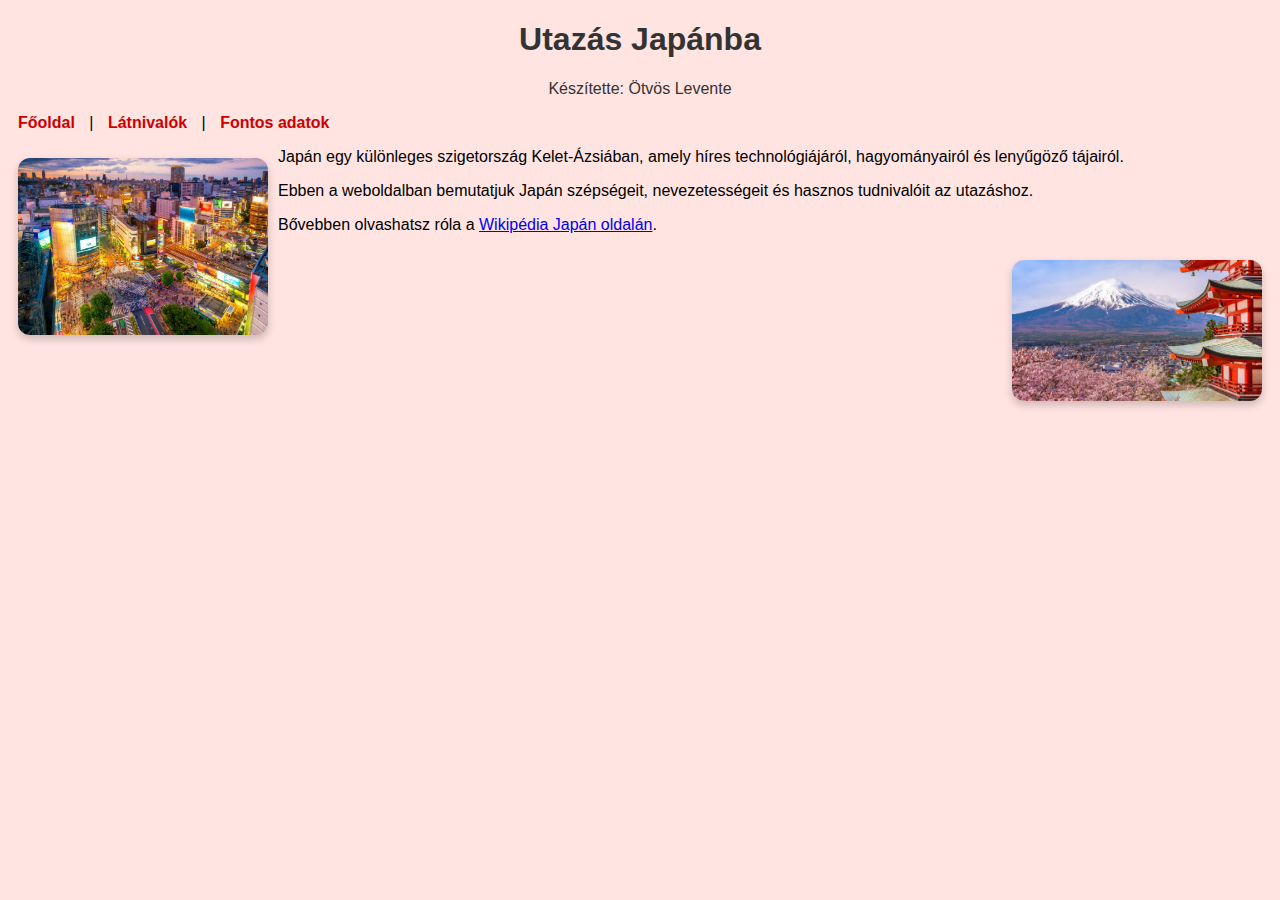
<file: index.html>
<!DOCTYPE html>
<html lang="hu">
<head>
  <meta charset="UTF-8">
  <meta name="viewport" content="width=device-width, initial-scale=1.0">
  <title>Japán - Az álmok földje</title>
  <link rel="stylesheet" href="style.css">
</head>
<body style="background-color: #ffe4e1;">
  <header>
    <h1>Utazás Japánba</h1>
    <p>Készítette: Ötvös Levente</p>
    <nav>
      <a href="index.html">Főoldal</a> |
      <a href="latnivalok.html">Látnivalók</a> |
      <a href="adatok.html">Fontos adatok</a>
    </nav>
  </header>
  <main>
    <img src="tokio1.jpg" alt="Tokió városa" class="float-left">
    <p>Japán egy különleges szigetország Kelet-Ázsiában, amely híres technológiájáról, hagyományairól és lenyűgöző tájairól.</p>
    <p>Ebben a weboldalban bemutatjuk Japán szépségeit, nevezetességeit és hasznos tudnivalóit az utazáshoz.</p>
    <p>Bővebben olvashatsz róla a <a href="https://hu.wikipedia.org/wiki/Jap%C3%A1n" target="_blank">Wikipédia Japán oldalán</a>.</p>
    <img src="fujihegy1.jpg" alt="Fuji-hegy" class="float-right">
  </main>
</body>
</html>
</file>
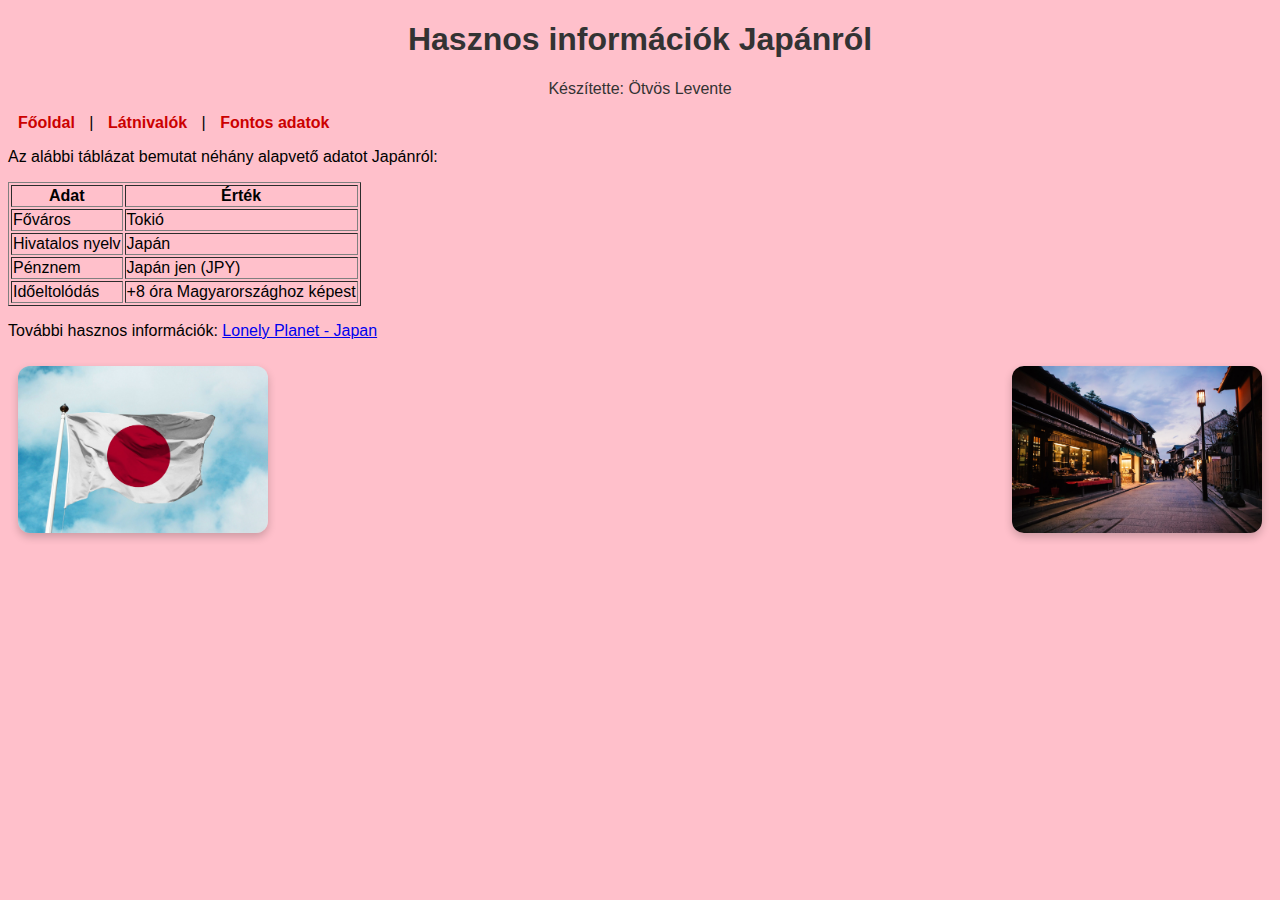
<file: adatok.html>
<!DOCTYPE html>
<html lang="hu">
<head>
  <meta charset="UTF-8">
  <meta name="viewport" content="width=device-width, initial-scale=1.0">
  <title>Fontos adatok Japánról</title>
  <link rel="stylesheet" href="style.css">
</head>
<body style="background-color: pink ">
  <header>
    <h1>Hasznos információk Japánról</h1>
    <p>Készítette: Ötvös Levente</p>
    <nav>
      <a href="index.html">Főoldal</a> |
      <a href="latnivalok.html">Látnivalók</a> |
      <a href="adatok.html">Fontos adatok</a>
    </nav>
  </header>
  <main>
    <p>Az alábbi táblázat bemutat néhány alapvető adatot Japánról:</p>
    <table border="1">
      <tr><th>Adat</th><th>Érték</th></tr>
      <tr><td>Főváros</td><td>Tokió</td></tr>
      <tr><td>Hivatalos nyelv</td><td>Japán</td></tr>
      <tr><td>Pénznem</td><td>Japán jen (JPY)</td></tr>
      <tr><td>Időeltolódás</td><td>+8 óra Magyarországhoz képest</td></tr>
    </table>
    <p>További hasznos információk: <a href="https://www.lonelyplanet.com/japan" target="_blank">Lonely Planet - Japan</a></p>
    <img src="japanzaszlo.jpg" alt="Japán zászló" class="float-left">
    <img src="japanutca.jpg" alt="Tradicionális japán utca" class="float-right">
  </main>
</body>
</html>
</file>
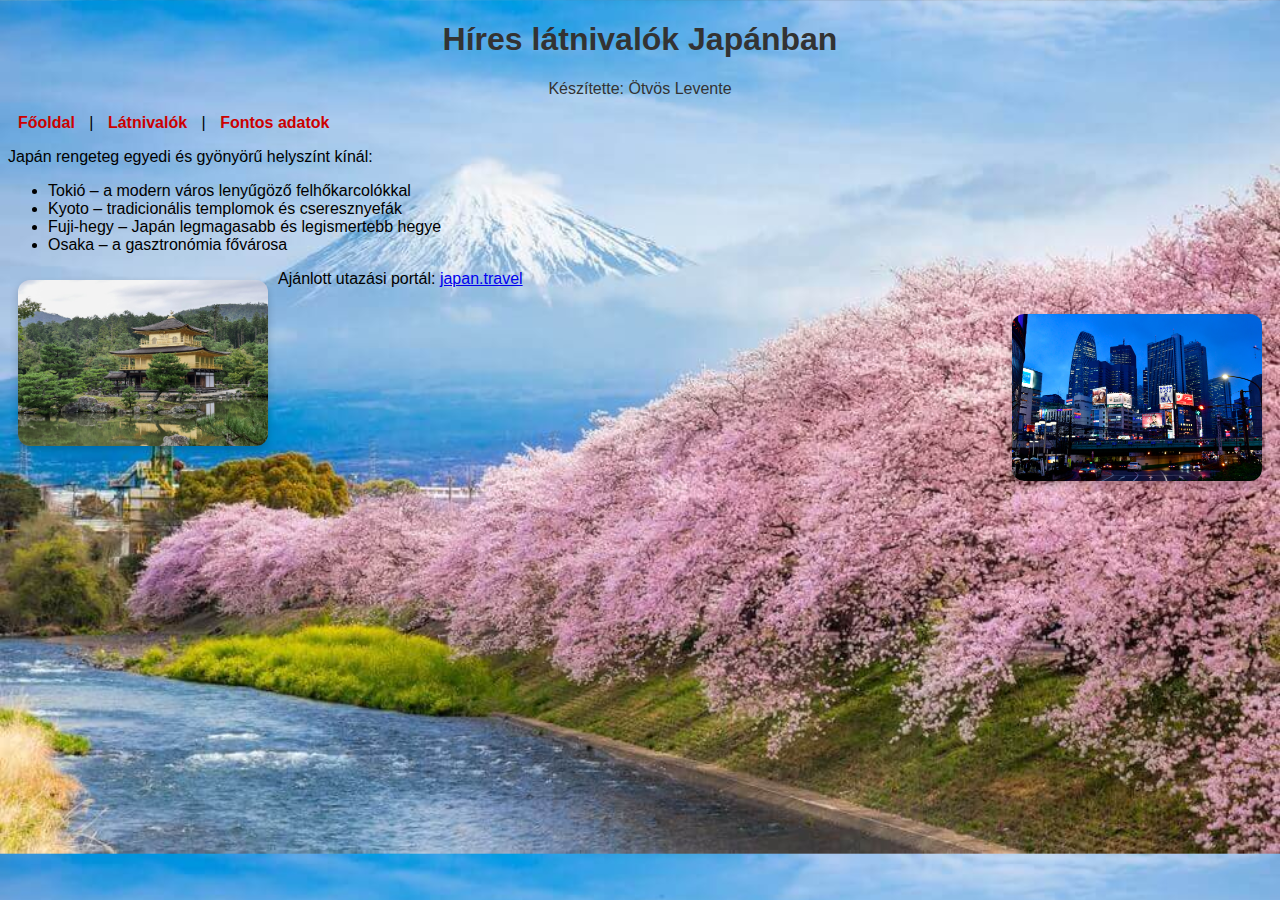
<file: latnivalok.html>
<!DOCTYPE html>
<html lang="hu">
<head>
  <meta charset="UTF-8">
  <meta name="viewport" content="width=device-width, initial-scale=1.0">
  <title>Japán látnivalói</title>
  <link rel="stylesheet" href="style.css">
</head>
<body style="background-image: url('japanhat1.jpg'); background-size: cover;">
  <header>
    <h1>Híres látnivalók Japánban</h1>
    <p>Készítette: Ötvös Levente</p>
    <nav>
      <a href="index.html">Főoldal</a> |
      <a href="latnivalok.html">Látnivalók</a> |
      <a href="adatok.html">Fontos adatok</a>
    </nav>
  </header>
  <main>
    <p>Japán rengeteg egyedi és gyönyörű helyszínt kínál:</p>
    <ul>
      <li>Tokió – a modern város lenyűgöző felhőkarcolókkal</li>
      <li>Kyoto – tradicionális templomok és cseresznyefák</li>
      <li>Fuji-hegy – Japán legmagasabb és legismertebb hegye</li>
      <li>Osaka – a gasztronómia fővárosa</li>
    </ul>
    <img src="kyototem1.jpg" alt="Kyoto templom" class="float-left">
    <p>Ajánlott utazási portál: <a href="https://japan.travel/" target="_blank">japan.travel</a></p>
    <img src="tokioejjel1.jpg" alt="Tokió éjjel" class="float-right">
  </main>
</body>
</html>
</file>
<file: style.css>
body {
  font-family: 'Segoe UI', Tahoma, Geneva, Verdana, sans-serif;
}

nav a {
  margin: 0 10px;
  text-decoration: none;
  color: #cc0000;
  font-weight: bold;
}

.float-left {
  float: left;
  margin: 10px;
  width: 250px;
  border-radius: 12px;
  box-shadow: 0 4px 8px rgba(0,0,0,0.2);
}

.float-right {
  float: right;
  margin: 10px;
  width: 250px;
  border-radius: 12px;
  box-shadow: 0 4px 8px rgba(0,0,0,0.2);
}

header h1, header p {
  text-align: center;
  color: #333;
}
</file>
